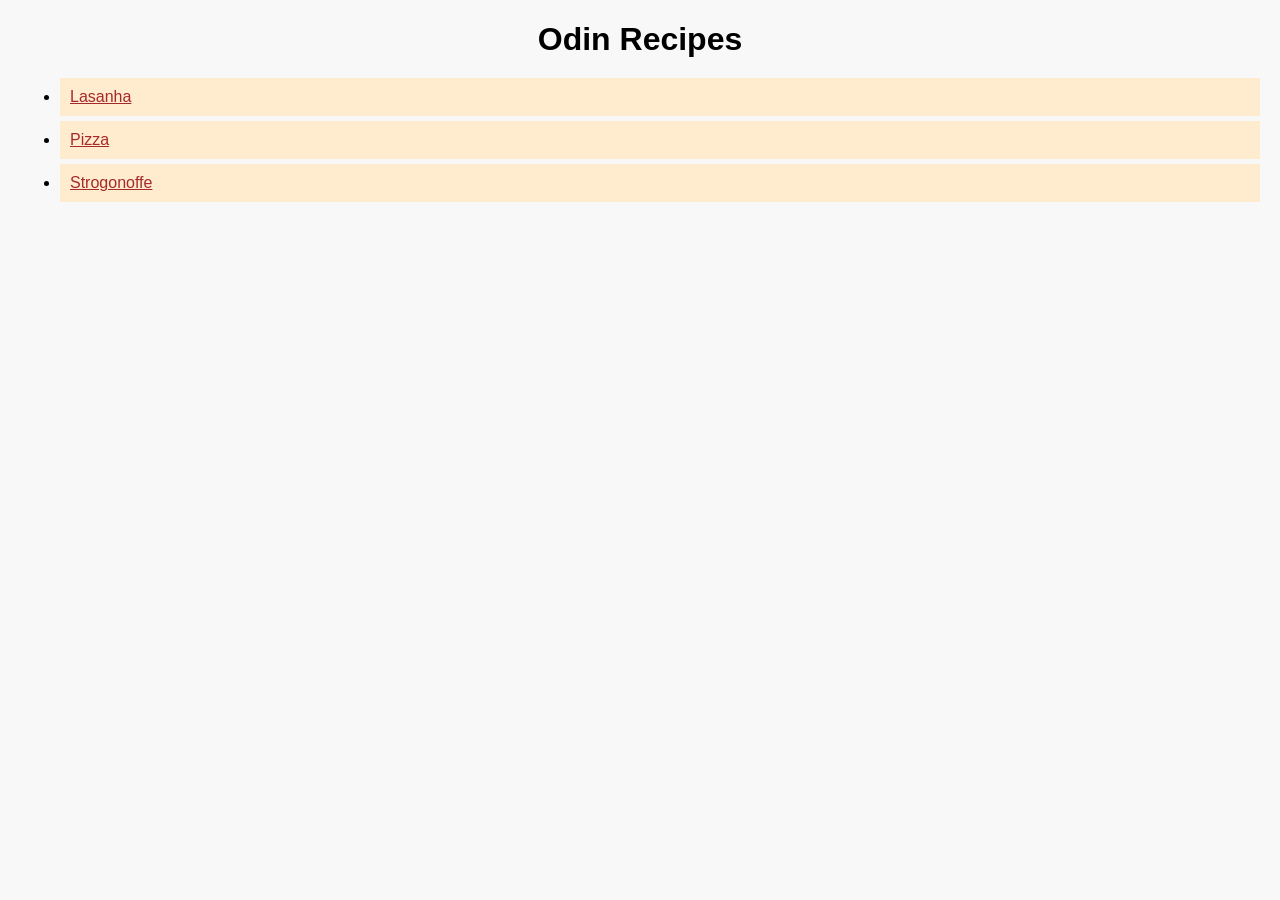
<file: index.html>
<!DOCTYPE html>
<html lang="pt-br">
<head>
    <meta charset="UTF-8">
    <meta name="viewport" content="width=device-width, initial-scale=1.0">
    <title>Odin Recipes</title>
    <link rel="stylesheet" href="./style.css">
</head>
<body>
    <h1 class="titulo">Odin Recipes</h1>
    <ul>
    <li><a href="./recipes/lasagna.html">Lasanha</a></li>
    <li><a href="./recipes/pizza.html">Pizza</a></li>
    <li><a href="./recipes/strogonoffe.html">Strogonoffe</a></li>
    </ul>
</body>
</html>
</file>
<file: style.css>
body {
    font-family: Arial, sans-serif;
    margin: 20px;
    background-color:#f8f8f8;
}

.titulo {
    font-size: 2em;
    font-weight: bold;
    margin-bottom: 20px;
    text-align: center;
}

li {
    background-color:blanchedalmond;
    width: auto;
    padding: 10px;
    margin: 5px 0;
}

a {
    color: brown;
}
</file>
